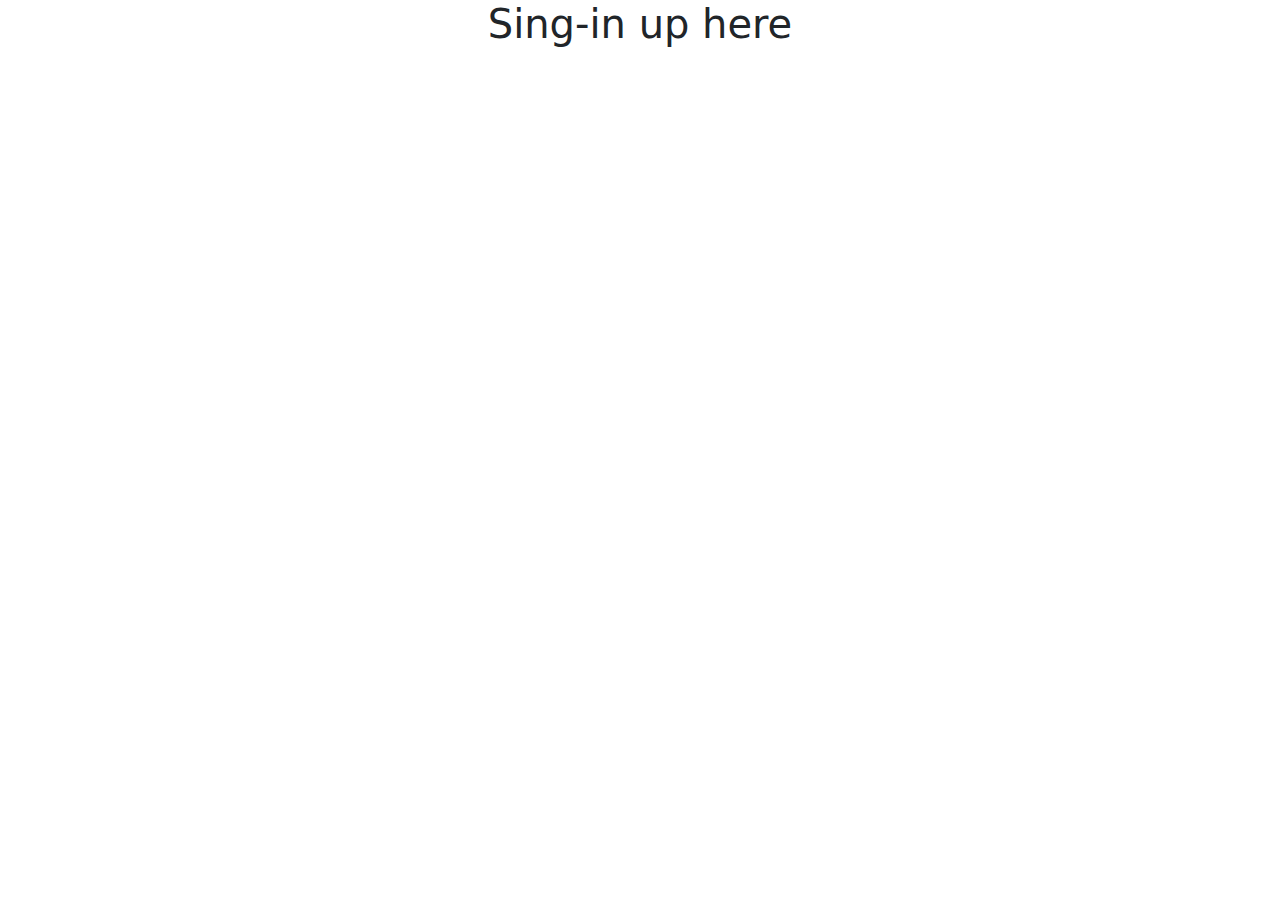
<file: loginby_me-1.html>
<!DOCTYPE html>
<html lang="en">
<head>
    <meta charset="UTF-8">
    <meta name="viewport" content="width=device-width, initial-scale=1.0">
    <link rel="stylesheet" href="https://cdn.jsdelivr.net/npm/bootstrap@5.3.2/dist/css/bootstrap.min.css/">
    <link rel="shortcut icon" href="{{ url_for('static', filename='favicon.png') }}" type="image/x-icon">
    <title>singup page</title>
</head>
<body style="text-align:  center;">
    
    <h1> Sing-in up here</h1>
        <form method="post">
             <input= type="text" name="name" id="name" placeholder="Enter Name here " tabindex="1" required/>
             <input= type="text" name="email" id="email" placeholder="Enter your Email ID" tabindex="2" required/>
             <input= type="password" name="pswd" id="pswd" placeholder="Create strog password" tabindex="3" required/>
             
		</form> 
</body>
</html>
</file>
